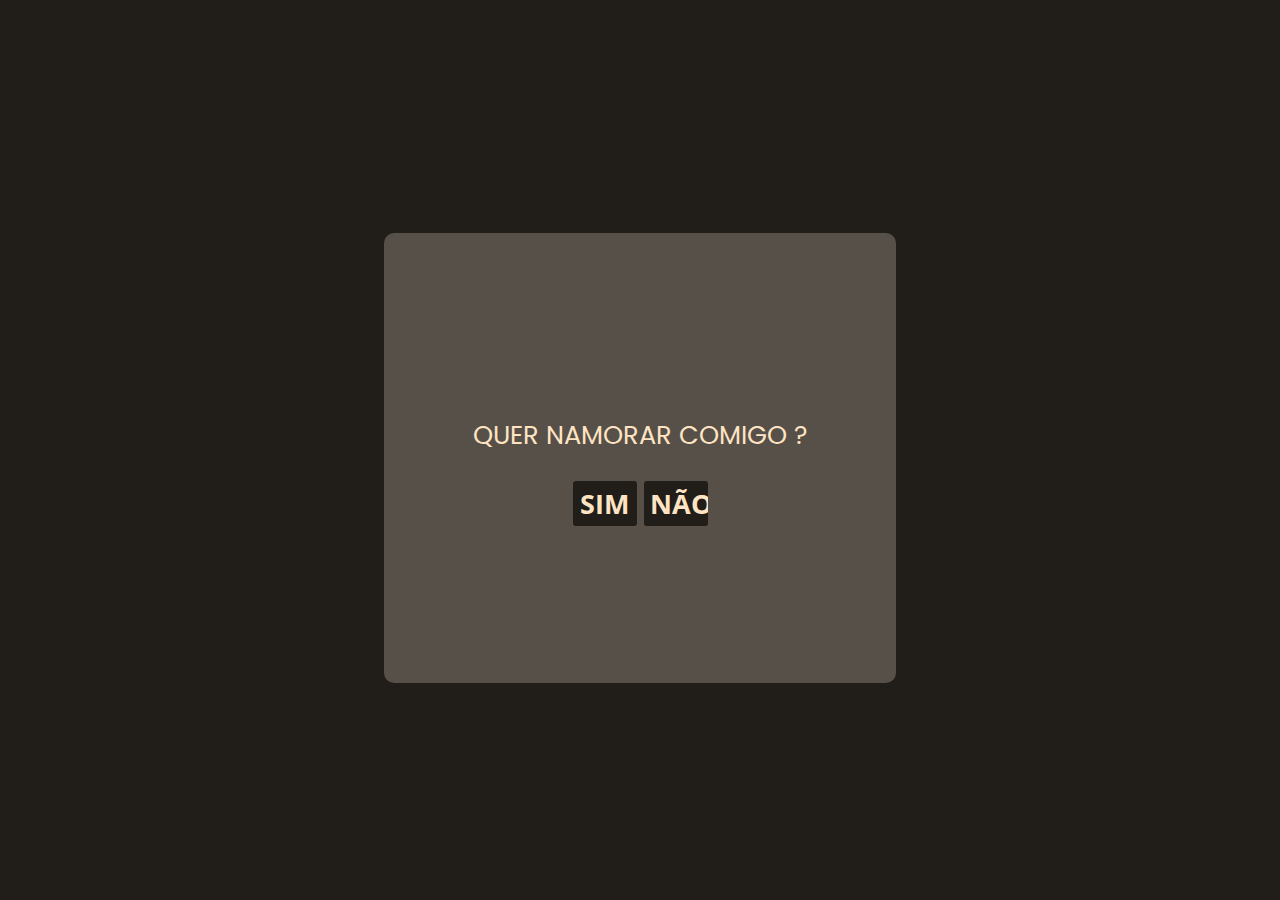
<file: index.html>
<!DOCTYPE html>
<html lang="pt-BR">

<head>
    <meta charset="UTF-8">
    <meta http-equiv="X-UA-Compatible" content="IE=edge">
    <meta name="viewport" content="width=device-width, initial-scale=1.0">
    <link rel="preconnect" href="https://fonts.googleapis.com">
    <link rel="preconnect" href="https://fonts.gstatic.com" crossorigin>
    <link href="https://fonts.googleapis.com/css2?family=Open+Sans&family=Poppins:wght@700&display=swap"
        rel="stylesheet">
    <link rel="stylesheet" href="css/main.css">
    <script src="js/script.js"></script>
    <title>MEU PEDIDO</title>
</head>

<body>
    <main>
        <div>
            <p>QUER NAMORAR COMIGO ?</p>
        </div>
        <div class="btn">
            <input id="btnYes" type="button" onclick="pegary()" value="SIM">
            <input id="btnNo" type="button" onclick="pegarn()" value="NÃO">
        </div>
    </main>
</body>

</html>
</file>
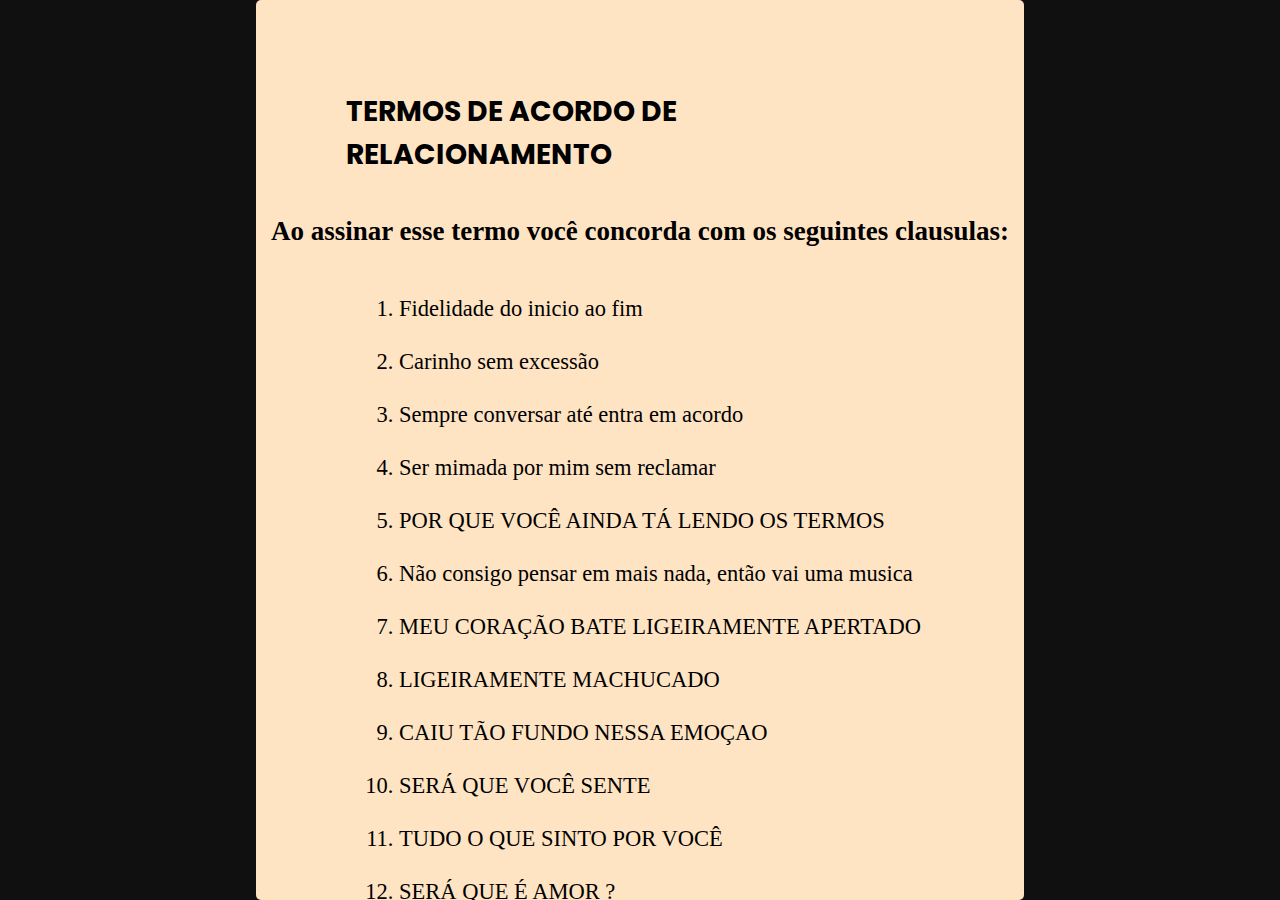
<file: test.html>
<!DOCTYPE html>
<html lang="pt-BR">

<head>
    <meta charset="UTF-8">
    <meta http-equiv="X-UA-Compatible" content="IE=edge">
    <meta name="viewport" content="width=device-width, initial-scale=1.0">
    <link rel="preconnect" href="https://fonts.googleapis.com">
    <link rel="preconnect" href="https://fonts.gstatic.com" crossorigin>
    <link href="https://fonts.googleapis.com/css2?family=Open+Sans&family=Poppins:wght@700&display=swap"
        rel="stylesheet">
    <script src="js/sweetalert2.min.js"></script>
    <script src="js/script.js"></script>
    <link rel="stylesheet" href="css/sweetalert2.min.css">
    <link rel="stylesheet" href="css/style.css">
    <title>ACORDO</title>
</head>

<body>
    <main>
        <h1>TERMOS DE ACORDO DE RELACIONAMENTO</h1>
        <p>Ao assinar esse termo você concorda com os seguintes clausulas:</p>
        <ol class="ol">
            <li>Fidelidade do inicio ao fim</li>
            <li>Carinho sem excessão</li>
            <li>Sempre conversar até entra em acordo</li>
            <li>Ser mimada por mim sem reclamar</li>
            <li>POR QUE VOCÊ AINDA TÁ LENDO OS TERMOS</li>
            <li>Não consigo pensar em mais nada, então vai uma musica</li>
            <li>MEU CORAÇÃO BATE LIGEIRAMENTE APERTADO</li>
            <li>LIGEIRAMENTE MACHUCADO</li>
            <li>CAIU TÃO FUNDO NESSA EMOÇAO</li>
            <li>SERÁ QUE VOCÊ SENTE</li>
            <li>TUDO O QUE SINTO POR VOCÊ</li>
            <li>SERÁ QUE É AMOR ?</li>
            <li>TÁ TÃO DIFICIL DE ESCONDER</li>
            <li>OH-OH, OLHA O QUE O AMOR TE FAZ</li>
            <li>TE DEIXA SEM SABER COM AGIR</li>
            <li>OH-OH, QUANDO ELE TE PEGAR</li>
            <li>NÃO TEM PRA ONDE VOCÊ FUGIR</li>
            <li>OH-OH, OLHA O QUE O AMOR ME FAZ</li>
            <li>FIQUEI TÃO BOBA, FIQUEI ASSIM</li>
            <li>OH-OH, NADA SERÁ CAPAZ</li>
            <li>DE APAGAR ESSE AMOR EM MIM</li>
            <ul>
                <li>EU TE AMO LIVIA!</li>
            </ul>
        </ol>
        <div class="btn">
            <input type="button" value="aceitar" onclick="aceitar()">
            <input type="button" value="negar" onclick="negar()">
        </div>
    </main>
</body>

</html>
</file>
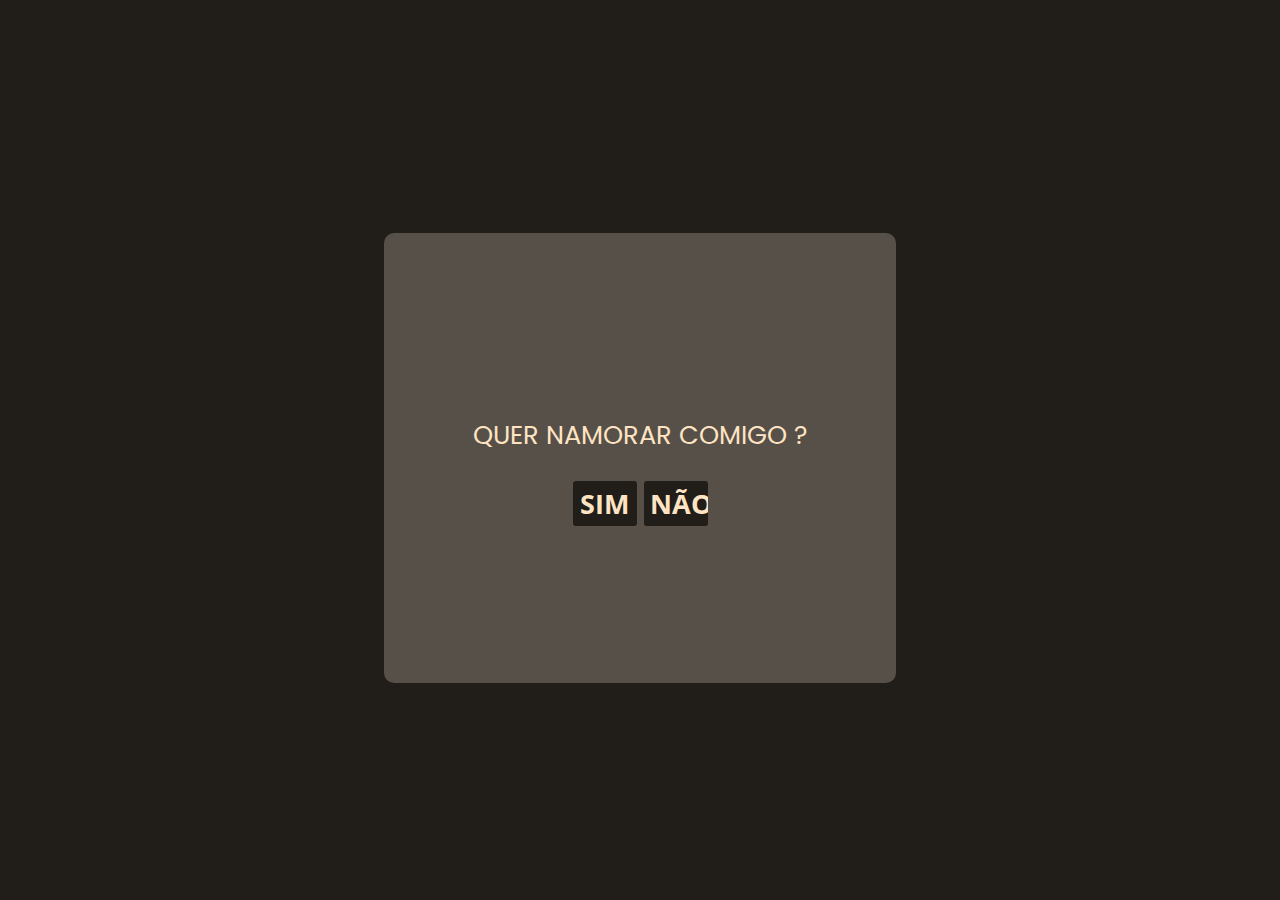
<file: yourassismy.html>
<!DOCTYPE html>
<html lang="pt-BR">

<head>
    <meta charset="UTF-8">
    <meta http-equiv="X-UA-Compatible" content="IE=edge">
    <meta name="viewport" content="width=device-width, initial-scale=1.0">
    <link rel="preconnect" href="https://fonts.googleapis.com">
    <link rel="preconnect" href="https://fonts.gstatic.com" crossorigin>
    <link href="https://fonts.googleapis.com/css2?family=Open+Sans&family=Poppins:wght@700&display=swap"
        rel="stylesheet">
    <link rel="stylesheet" href="css/main.css">
    <script src="js/script.js"></script>
    <title>MEU PEDIDO</title>
</head>

<body>
    <main>
        <div>
            <p>QUER NAMORAR COMIGO ?</p>
        </div>
        <div class="btn">
            <input id="btnYes" type="button" onclick="pegary()" value="SIM">
            <input id="btnNo" type="button" onclick="pegarn()" value="NÃO">
        </div>
    </main>
</body>

</html>
</file>
<file: css/main.css>
body {
    background-color: #211d19;
    display: flex;
    align-items: center;
    justify-content: center;
    scroll-snap-type: proximity;
}

body::-webkit-scrollbar {
    background-color: transparent;
    width: 0;
}

main {
    background-color: #575048;
    width: 40vw;
    height: 50vh;
    display: flex;
    flex-direction: column;
    align-items: center;
    justify-content: center;
    margin-top: 25vh;
    border-radius: 10px;
    font-family: 'Poppins', sans-serif;
    color: bisque;
    font-size: 2vw;
}

input {
    border: none;
    border-radius: 3px;
    background-color: #211d19;
    color: bisque;
    font-family: 'Open Sans', sans-serif;
    font-weight: bold;
    font-size: 3vh;
    width: 5vw;
    height: 5vh;
}

input:hover {
    background-color: bisque;
    color: #211d19;
}

@media only screen and (max-width: 600px) {
    main {
        width: 100vw;
        height: 50vh;
        display: flex;
        flex-direction: column;
        font-size: 3vh;
        gap: 7vh;
    }

    .btn {
        display: flex;
        flex-direction: column;
        gap: 5vh;
    }

    input {
        width: 20vw;
        height: 5vh;
    }
}
</file>
<file: css/style.css>
body {
    background-color: #101010;
    margin: 0;
    scroll-snap-type: proximity;
}

body::-webkit-scrollbar {
    background-color: transparent;
    width: 0;
}

main {
    margin-left: 20vw;
    width: 60vw;
    height: 100vh;
    overflow: scroll;
    background-color: bisque;
    display: flex;
    flex-direction: column;
    align-items: center;
    scroll-snap-type: proximity;
    border-radius: 5px;
}

main::-webkit-scrollbar {
    background-color: transparent;
    width: 0;
}

h1 {
    margin: 10vh;
    font-size: 2.2vw;
    font-family: 'Poppins', sans-serif;
    margin-bottom: 1vw;

}

p {
    font-size: 3vh;
    font-family: 'Open-Sans';
    font-weight: bold;
}

.ol {
    display: flex;
    flex-direction: column;
    align-items: baseline;
    gap: 3vh;
    font-size: 2.5vh;
    font-family: 'Open-Sans';
}

ul {
    font-family: 'Poppins';
    list-style: none;
    font-size: 5vh;
}

input {
    margin: 3vw;
    border: none;
    background-color: #211d19;
    color: bisque;
    border-radius: 5px;
    font-family: 'Poppins';
    width: 5vw;
    height: 5vh;
}

input:hover {
    background-color: bisque;
    color: #211d19;
    border: 1px solid #211d19;
    cursor: pointer;
}
</file>
